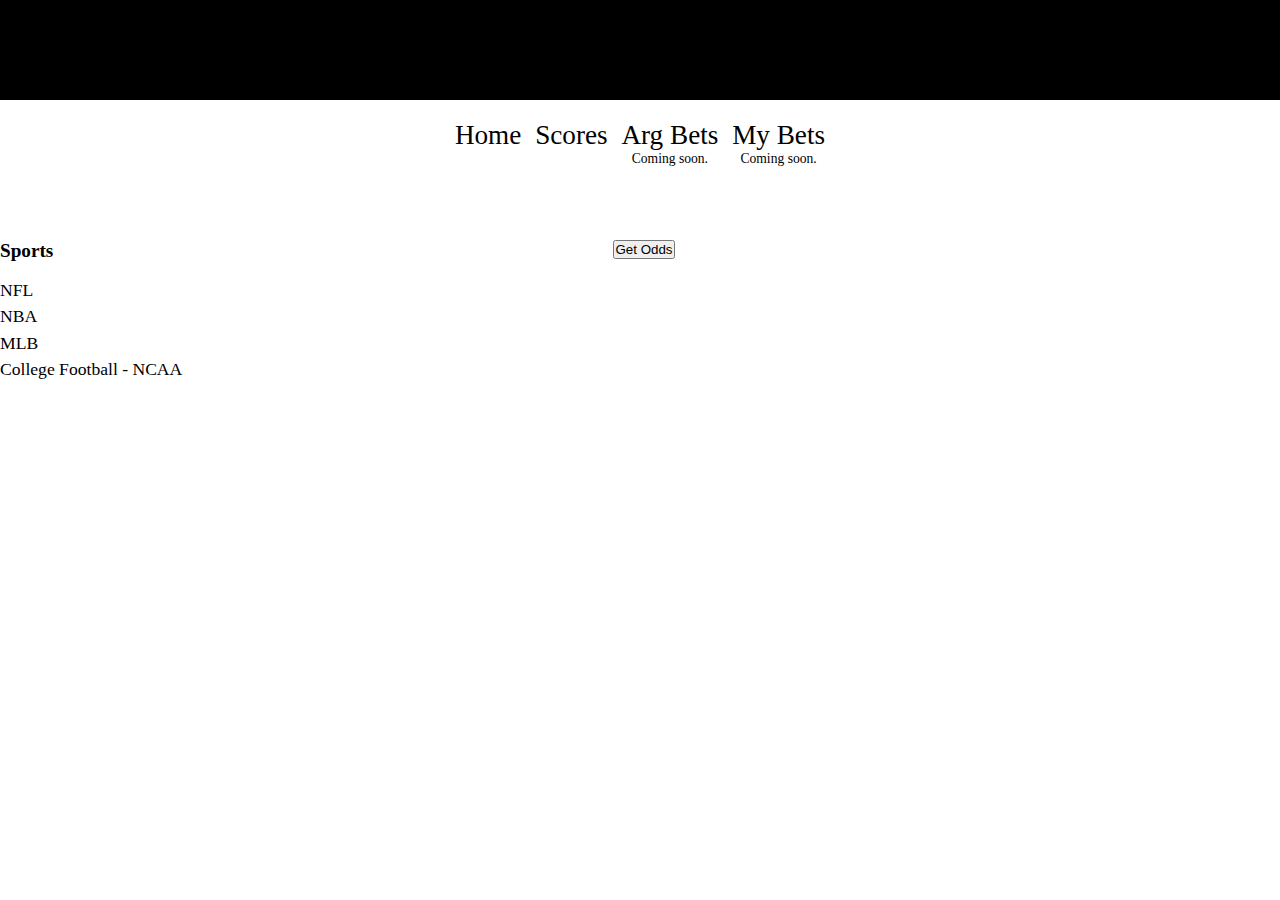
<file: index.html>
<!DOCTYPE html>
<html lang="en">
<head>
    <meta charset="UTF-8">
    <meta http-equiv="X-UA-Compatible" content="IE=edge">
    <meta name="viewport" content="width=device-width, initial-scale=1.0">
    <title>Pirate Bet</title>
    <link rel="stylesheet" href="index.css">
</head>
<body>
    <div class="site-wrapper">
        <nav class="site-nav">
            <div class="site-head"></div>
            <div class="site-nav-links">
                <a href="/index.html" class='site-nav-link-style'>Home</a>
            <a href="/index.html" class='site-nav-link-style'>Scores</a>
            <a href="/index.html" class='site-nav-link-style'>Arg Bets <p class='coming-soon'>Coming soon.</p></a>
            <a href="/index.html" class='site-nav-link-style'>My Bets <p class='coming-soon'>Coming soon.</p></a>
            </div>
        </nav>
        <nav class="sport-nav">
            <h3>Sports</h3>
            <a href="#">NFL</a>
            <a href="#">NBA</a>
            <a href="#">MLB</a>
            <a href="#">College Football - NCAA </a>
        </nav>
        <div class="info-card">
            <button class="get-data">Get Odds</button>
            <!-- sample card - to be deleted -->
            <div class="card">
                <!-- <div class="card-content">
                    <h3 class="bookmaker-title">Draft Kings</h3>
                    <h3 class="money-line-title">MONEYLINE</h3>
                    <h4 class="home-team-title">Dallas Cowboys</h4>
                    <h4 class="home-team-odds">-125</h4>
                    <h4 class="away-team-title">New York Giants</h4>
                    <h4 class="away-team-odds">+175</h4>
                </div> -->
            </div>
        </div>
        <footer class="foot"></footer>
    </div>
    <script src="index.js"></script>
</body>
</html>
</file>
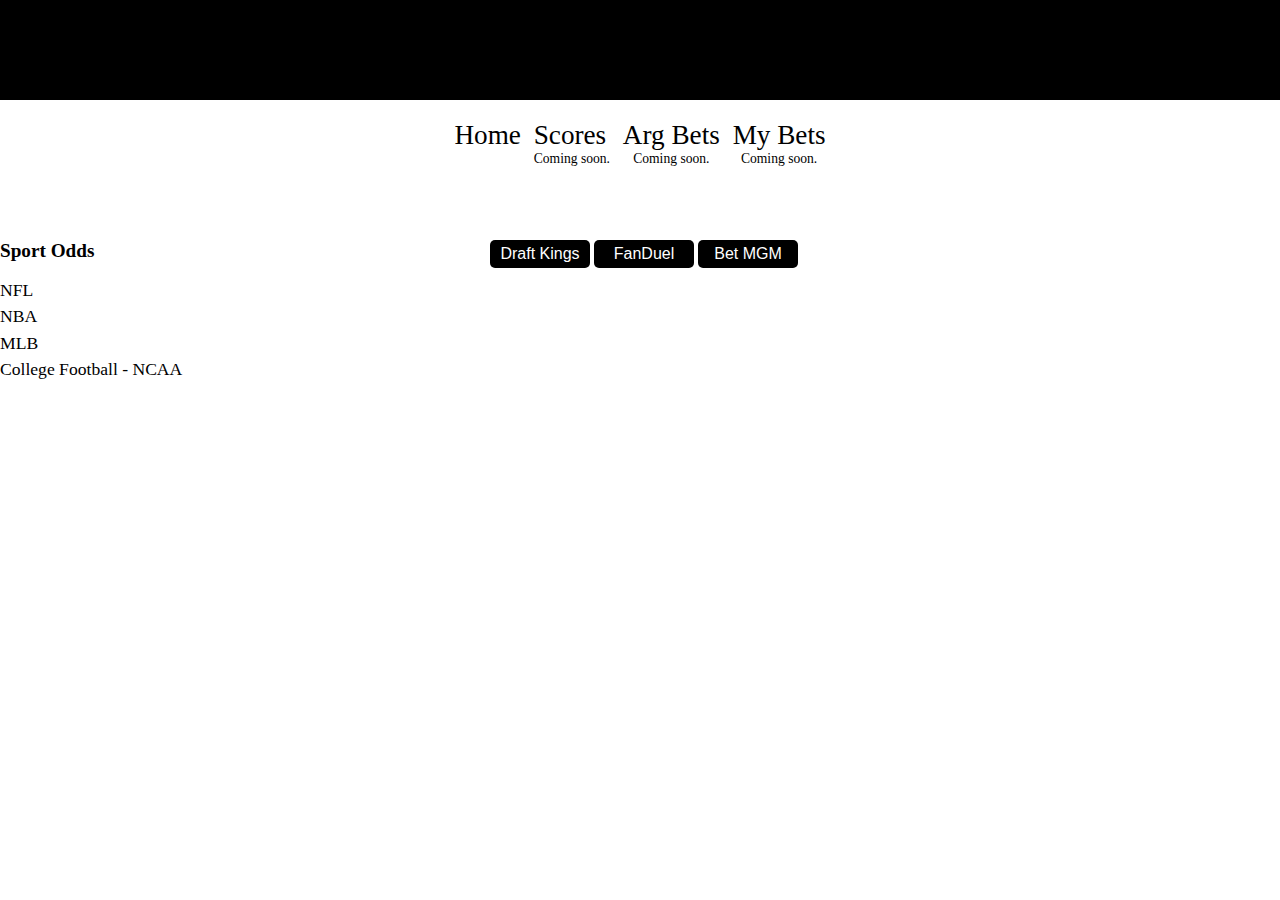
<file: nflOdds.html>
<!DOCTYPE html>
<html lang="en">
<head>
    <meta charset="UTF-8">
    <meta http-equiv="X-UA-Compatible" content="IE=edge">
    <meta name="viewport" content="width=device-width, initial-scale=1.0">
    <title>Pirate Bet - NFL Odds</title>
    <link rel="stylesheet" href="index.css">
</head>
<body>
    <div class="site-wrapper">
        <nav class="site-nav">
            <div class="site-head"></div>
            <div class="site-nav-links">
                <a href="/index.html" class='site-nav-link-style'>Home</a>
            <a href="/index.html" class='site-nav-link-style'>Scores <p class='coming-soon'>Coming soon.</p></a>
            <a href="/index.html" class='site-nav-link-style'>Arg Bets <p class='coming-soon'>Coming soon.</p></a>
            <a href="/index.html" class='site-nav-link-style'>My Bets <p class='coming-soon'>Coming soon.</p></a>
            </div>
        </nav>
        <nav class="sport-nav">
            <h3>Sport Odds</h3>
            <a href="/nflOdds.html">NFL</a>
            <a href="#">NBA</a>
            <a href="#">MLB</a>
            <a href="#">College Football - NCAA </a>
        </nav>
        <div class="info-card">
            <div class="button-wrapper">
                <button class="get-draftkings btn-style">Draft Kings</button>
                <button class="get-fanduel btn-style">FanDuel</button>
                <button class="get-betmgm btn-style">Bet MGM</button>
            </div>
            <!-- sample card - to be deleted -->
            <!-- <div class="card"> -->
                <!-- <div class="card-content">
                    <h3 class="bookmaker-title">Draft Kings</h3>
                    <h3 class="money-line-title">MONEYLINE</h3>
                    <h4 class="home-team-title">Dallas Cowboys</h4>
                    <h4 class="home-team-odds">-125</h4>
                    <h4 class="away-team-title">New York Giants</h4>
                    <h4 class="away-team-odds">+175</h4>
                </div> -->
            </div>
        </div>
        <footer class="foot"></footer>
    </div>
    <script src="index.js"></script>
</body>
</html>
</file>
<file: index.css>
* {
    box-sizing: border-box;
    margin: 0;
    padding: 0;
}

/* coming soon */
.site-nav-link-style p {
    font-size: .5em;
    text-align: center;
}

.site-wrapper {
    width: 100%;
    margin:0 auto;
    display: grid;
    grid-template-columns: 1fr 4fr 1fr;
    grid-template-rows: 1fr minmax(400px, auto) 1fr;
}

.site-head {
    width: 100%;
    height:100px;
    background-color: black;
}

/* desktop */

.site-nav {
    /* border: 2px solid green; */
    grid-column-start: 1;
    grid-column-end: 4;
    width: 100%;
    height:60px;
    margin-bottom: 180px;
}

.site-nav-links {
    width:30%;
    display: flex;
    justify-content: space-around;
    margin: 0 auto;
}

.site-nav-link-style {
    margin-top: 20px;
    color: black;
    text-decoration: none;
    font-size: 1.7em;
}

.sport-nav {
    /* border: 2px solid green; */
    display: flex;
    flex-direction: column;
    grid-row-start: 2;
    grid-row-end: 2;
    width: 220px;
    height: 50%;
    margin: 0 auto;
}

.sport-nav :nth-child(1) {
    margin-bottom: 15px;
    font-size: 1.2em;
}

.sport-nav a {
    text-decoration: none;
    font-size: 1.1em;
    color: black;
    line-height: 1.5;
}

/* card */

.info-card {
    display: flex;
    flex-direction: column;
    align-items: center;
}


.btn-style {
    width: 100px;
    height: 28px;
    padding: 3px;
    font-size: 1em;
    border-radius: 5px;
    border: none;
    background-color: black;
    color: white;

}

.card {
    height: 175px;
    width: 600px;
    margin: 0 auto;
    margin-top: 20px;
    padding: 10px;
}

.card-border {
    border-bottom: 2px solid black;
    /* border-top: 2px solid black; */
}

.card-content {
    display: grid;
    gap: 5px;
    grid-template-columns: repeat(3,1fr);
    grid-template-rows: repeat(6,1fr);
    text-align: center;
    margin-top: 10px;
}

.bookmaker-title {
    grid-column: 1;
    grid-row: 1;
    text-align: left;
    text-decoration: underline;
}

.money-line-title {
    grid-column: 2;
    grid-row: 2;
    text-decoration: underline;
}

.home-team-title {
    grid-column: 1;
    grid-row: 4;
}

.away-team-title {
    grid-column: 1;
    grid-row: 5;
}

.home-team-odds {
    grid-column: 2;
    grid-row: 4
}

.away-team-odds {
    grid-column: 2;
    grid-row: 5;
}
</file>
